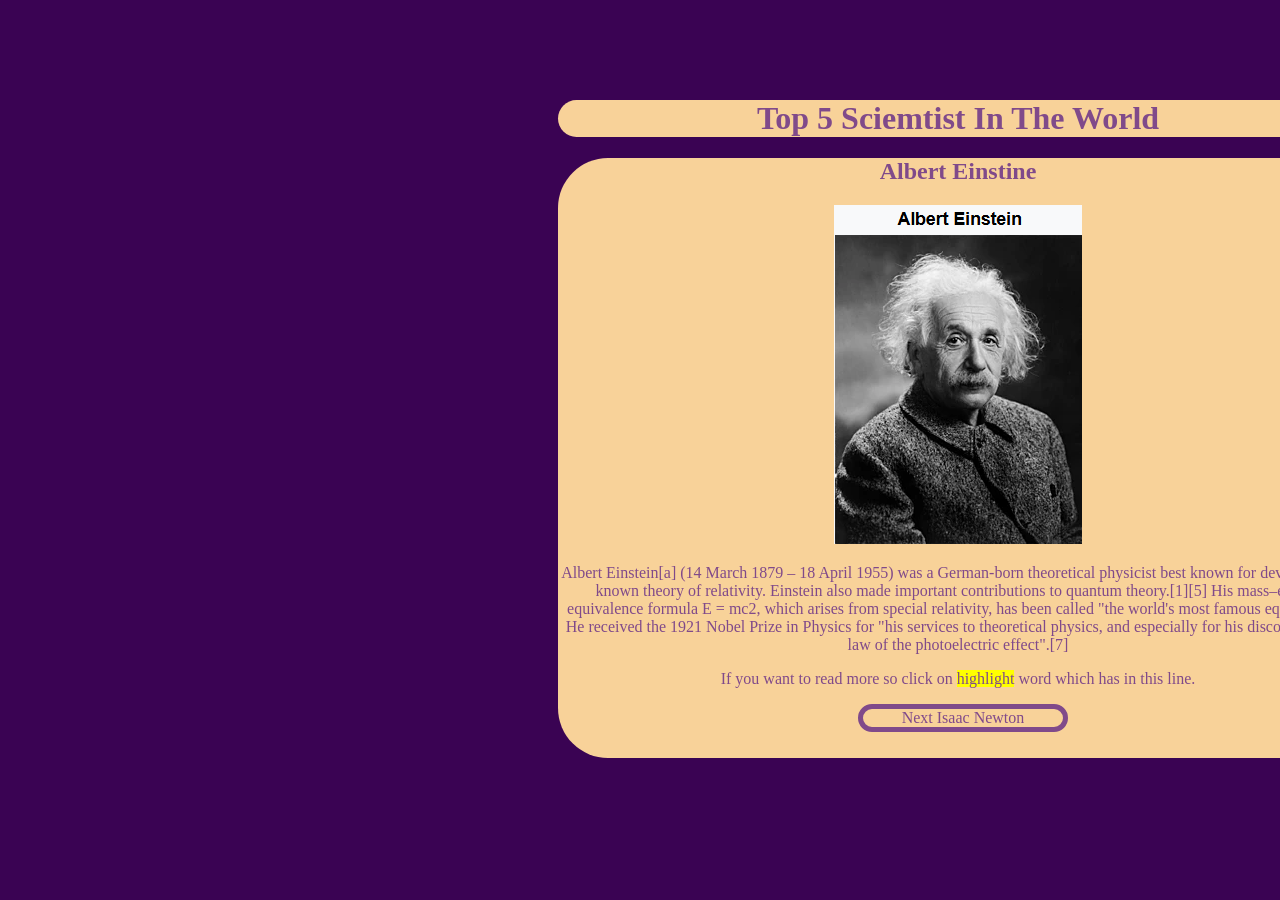
<file: index.html/index.html>
<!DOCTYPE html>
<html lang="en">
<head>
    <meta charset="UTF-8">
    <meta name="viewport" content="width=device-width, initial-scale=1.0">
    <title>About Albert Einstine</title>
    <link rel="stylesheet" href="style.css">
</head>
<body id="one">
    <div class="container-one">
        <h1>Top 5 Sciemtist In The World</h1>
    </div>
    <div class="two">
        <h2>Albert Einstine</h2>
        <img src="./images/albert.png" alt="image not found"/>
        <p>Albert Einstein[a] (14 March 1879 – 18 April 1955) was a German-born theoretical physicist best known for developing the known theory of relativity. Einstein also made important contributions to quantum theory.[1][5] His mass–energy equivalence formula E = mc2, which arises from special relativity, has been called "the world's most famous equation".[6] He received the 1921 Nobel Prize in Physics for "his services to theoretical physics, and especially for his discovery of the law of the photoelectric effect".[7]</p>
        <p>If you want to read more so click on <mark><a href="https://en.wikipedia.org/wiki/Albert_Einstein" style=" text-decoration:none; color: #804a8a;">highlight</a></mark> word which has in this line.</p>
        <p style="border: 5px solid #804a8a; background-color: #F8D299; width: 200px; text-align: center; margin-left: 300px; border-radius: 50px;"><a href="./newton.html" style="text-decoration: none; color: #804a8a;"> Next Isaac Newton</a> </p>
    </div>
</body>
</html>
</file>
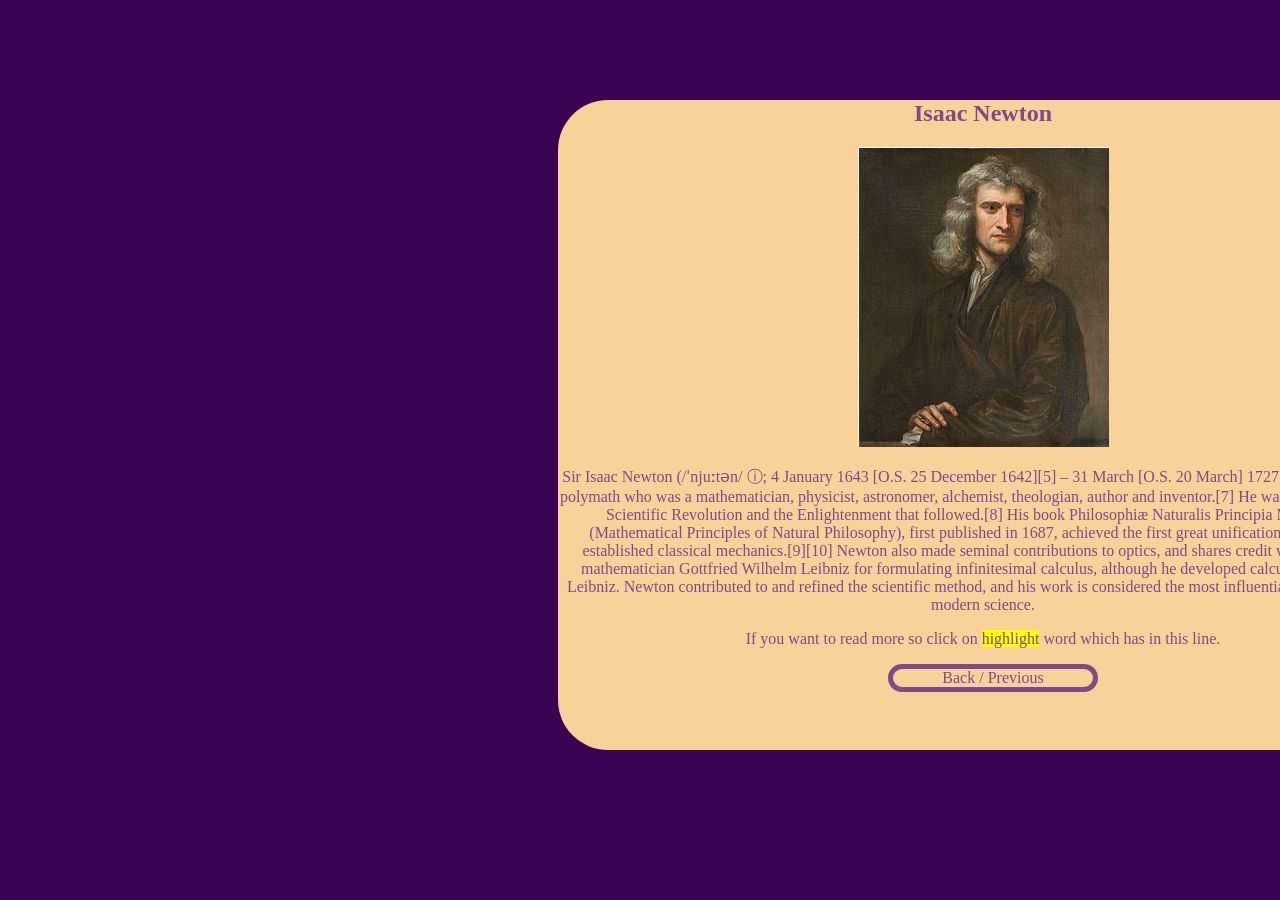
<file: index.html/newton.html>
<!DOCTYPE html>
<html lang="en">
<head>
    <meta charset="UTF-8">
    <meta name="viewport" content="width=device-width, initial-scale=1.0">
    <title>About Isaac Newton</title>
    <link rel="stylesheet" href="./style.css"/>
</head>
<body id="two">
    <div class="three">
        <h2>Isaac Newton</h2>
        <img src="./images/newton.png" alt="image not found"/>
        <p>Sir Isaac Newton (/ˈnjuːtən/ ⓘ; 4 January 1643 [O.S. 25 December 1642][5] – 31 March [O.S. 20 March] 1727[4]) was an English polymath who was a mathematician, physicist, astronomer, alchemist, theologian, author and inventor.[7] He was a key figure in the Scientific Revolution and the Enlightenment that followed.[8] His book Philosophiæ Naturalis Principia Mathematica (Mathematical Principles of Natural Philosophy), first published in 1687, achieved the first great unification in physics and established classical mechanics.[9][10] Newton also made seminal contributions to optics, and shares credit with the German mathematician Gottfried Wilhelm Leibniz for formulating infinitesimal calculus, although he developed calculus years before Leibniz. Newton contributed to and refined the scientific method, and his work is considered the most influential in bringing forth modern science.</p>
        <p>If you want to read more so click on <mark><a href="https://en.wikipedia.org/wiki/Isaac_Newton" style=" text-decoration:none; color: #804a8a;">highlight</a></mark> word which has in this line.</p>
        <p style="border: 5px solid #804a8a; background-color: #F8D299; width: 200px; text-align: center; margin-left: 330px; border-radius: 50px;"><a href="./index.html" style="text-decoration: none; color: #804a8a;">Back / Previous</a></p>    
    </div>
</body>
</html>
</file>
<file: index.html/style.css>
#one{
    background-color: #3a0353;
    font-family: 'Cinzel Decorative', serif;
}
.container-one{
    border: 10px #F8D299;
    text-align: center;
    background-color: #F8D299;
    width: 800px;
    border-radius: 50px;
    margin-left: 550px;
    margin-top: 100px;
    color: #804a8a;
}
.two{
    border: 10px #F8D299;
    text-align: center;
    background-color: #F8D299;
    width: 800px;
    height: 600px;
    border-radius: 50px;
    margin-left: 550px;
    color: #804a8a;
}
#two{
    background-color: #3a0353;
    font-family: 'Cinzel Decorative', serif;
}
.three{
    border: 10px #F8D299;
    text-align: center;
    background-color: #F8D299;
    width: 850px;
    height: 650px;
    border-radius: 50px;
    margin-left: 550px;
    margin-top: 100px;
    color: #804a8a;
}
</file>
